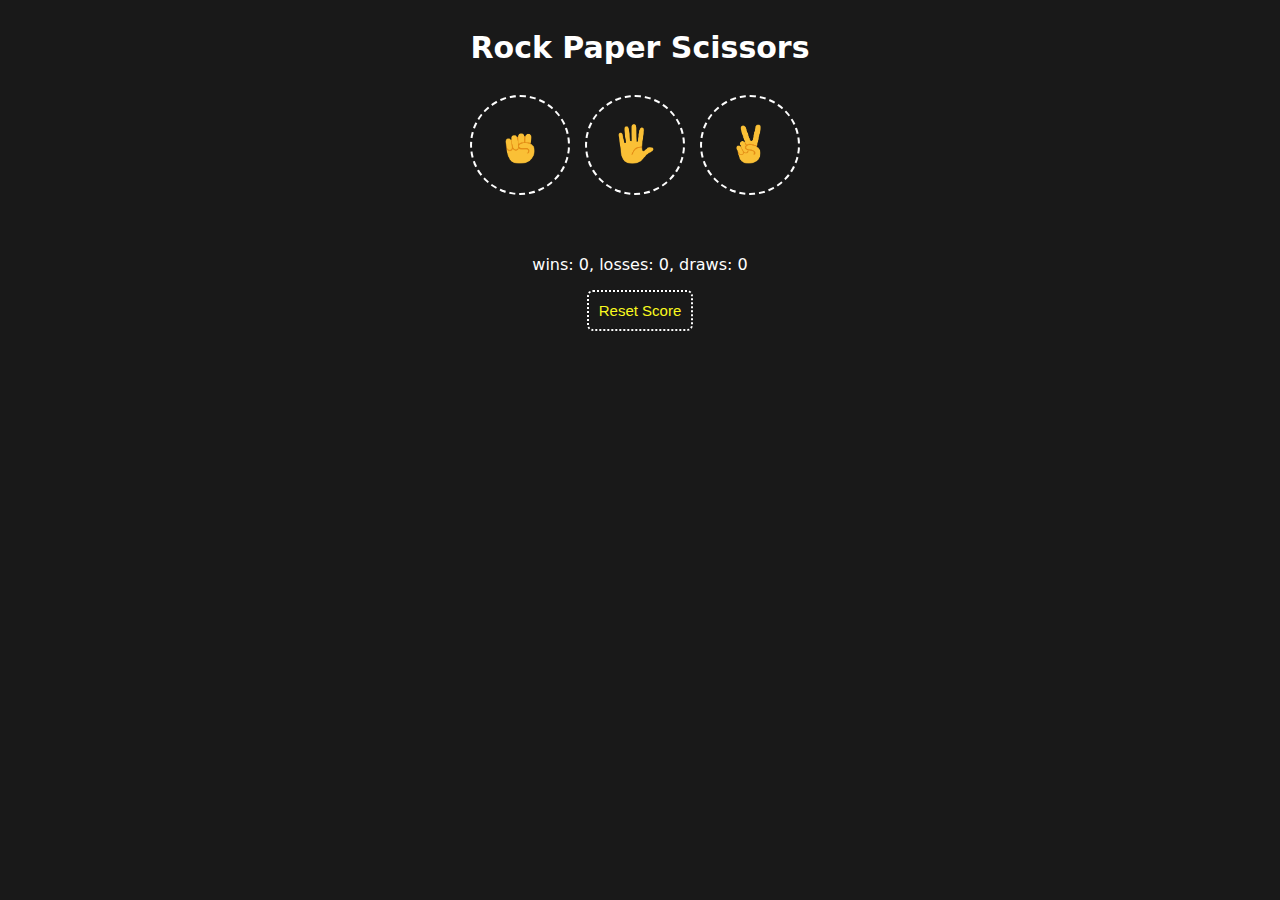
<file: Index.html>
<!DOCTYPE html>
<html lang="en">
<head>
  <meta charset="UTF-8">
  <meta name="viewport" content="width=device-width, initial-scale=1.0">
  <title>Document</title>
  <link rel="stylesheet" href="game.css">
</head>
<body>
  <p class="title"> Rock Paper Scissors</p>

  <button class="game-button" onclick="

    playGame('rock');
    ">
    <img class="image" src="rock-emoji.png">
  </button>

  <button class="game-button" onclick="

   playGame('paper');
  ">
    <img  class="image" src="paper-emoji.png">
  </button>

  <button class="game-button" onclick="
  
    playGame('scissors');
  ">
    <img  class="image" src="scissors-emoji.png">
  </button>
  <p class="js-result result"></p>
  <p class="js-moves">
    
  </p>
  <p class="js-score score"></p>

  <button class="reset-button" onclick="
  score.wins = 0;
  score.losses = 0;
  score.draws = 0;
  localStorage.removeItem('score');
  updateScoreElement();
  ">
    Reset Score
  </button>
  

  <script src="game.js">
  </script>
</body>
</html>
</file>
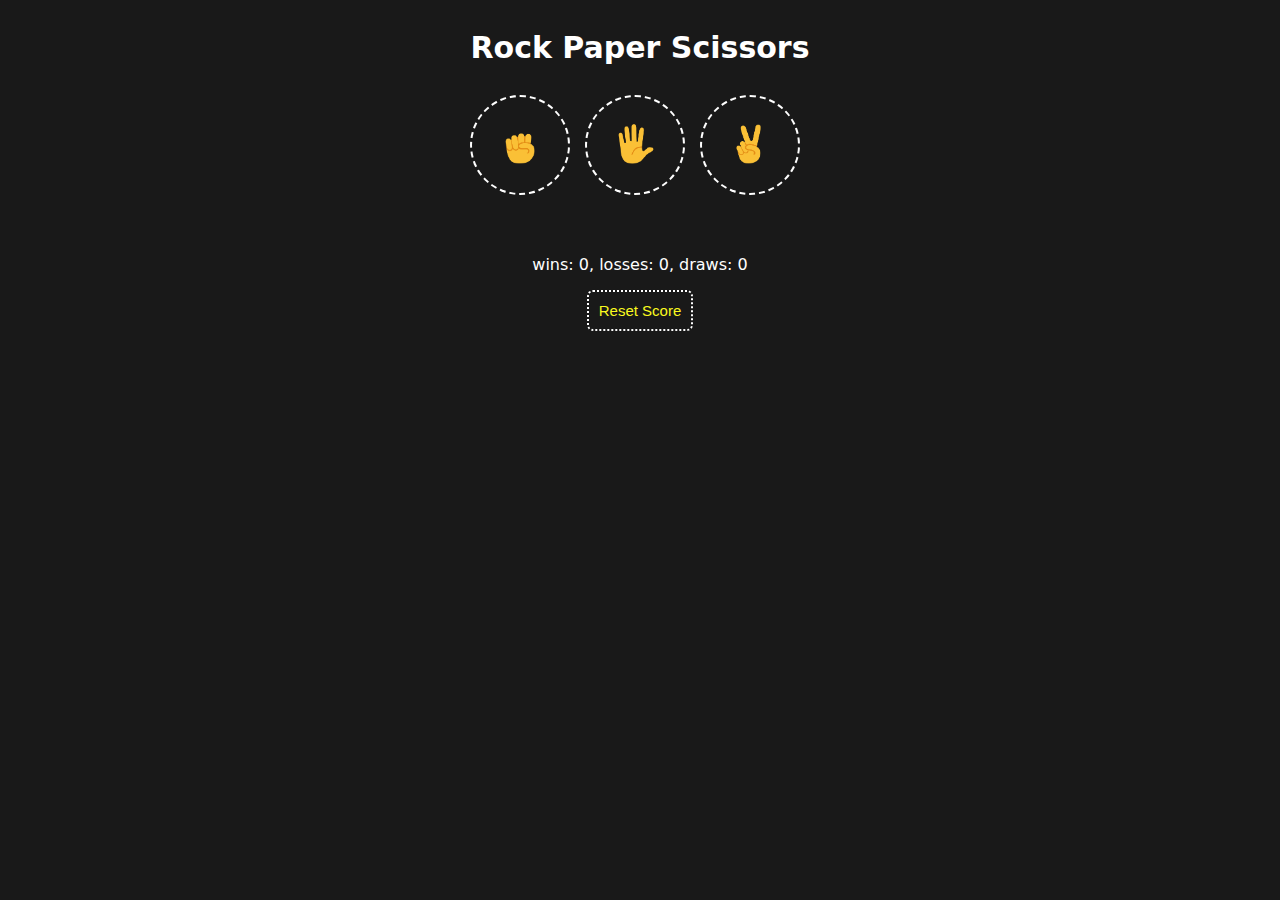
<file: game.html>
<!DOCTYPE html>
<html lang="en">
<head>
  <meta charset="UTF-8">
  <meta name="viewport" content="width=device-width, initial-scale=1.0">
  <title>Document</title>
  <link rel="stylesheet" href="game.css">
</head>
<body>
  <p class="title"> Rock Paper Scissors</p>

  <button class="game-button" onclick="

    playGame('rock');
    ">
    <img class="image" src="rock-emoji.png">
  </button>

  <button class="game-button" onclick="

   playGame('paper');
  ">
    <img  class="image" src="paper-emoji.png">
  </button>

  <button class="game-button" onclick="
  
    playGame('scissors');
  ">
    <img  class="image" src="scissors-emoji.png">
  </button>
  <p class="js-result result"></p>
  <p class="js-moves">
    
  </p>
  <p class="js-score score"></p>

  <button class="reset-button" onclick="
  score.wins = 0;
  score.losses = 0;
  score.draws = 0;
  localStorage.removeItem('score');
  updateScoreElement();
  ">
    Reset Score
  </button>
  

  <script src="game.js">
  </script>
</body>
</html>
</file>
<file: game.css>
body{
  background-color: rgb(25, 25, 25);
  color: white;
  font-family: system-ui, -apple-system, BlinkMacSystemFont, 'Segoe UI', Roboto, Oxygen, Ubuntu, Cantarell, 'Open Sans', 'Helvetica Neue', sans-serif;
  text-align: center;
}
.title{
  font-size: 30px;
  font-weight: bold ;
}

.image{
  height: 40px;
}
.game-button{
  background-color: transparent;
  border-color: white;
  border-style:dashed;
  width: 100px;
  height: 100px;
  border-radius: 60px;
  cursor: pointer;
  margin-right: 10px;
  transition: 0.15s;
}
.game-button:active{
  transform: scale(2);
}
.result{
  font-family: system-ui, -apple-system, BlinkMacSystemFont, 'Segoe UI', Roboto, Oxygen, Ubuntu, Cantarell, 'Open Sans', 'Helvetica Neue', sans-serif;
  font-weight: bold;
  font-size: 25px;
}
.reset-button{
  padding: 10px;
  font-size: 15px;
  border-style: dotted;
  border-color: white;
  background-color: transparent;
  color: rgb(250, 250, 30);
  border-radius: 6px;
  cursor: pointer;
}
.score{
  margin-top: 60px;
}
</file>
